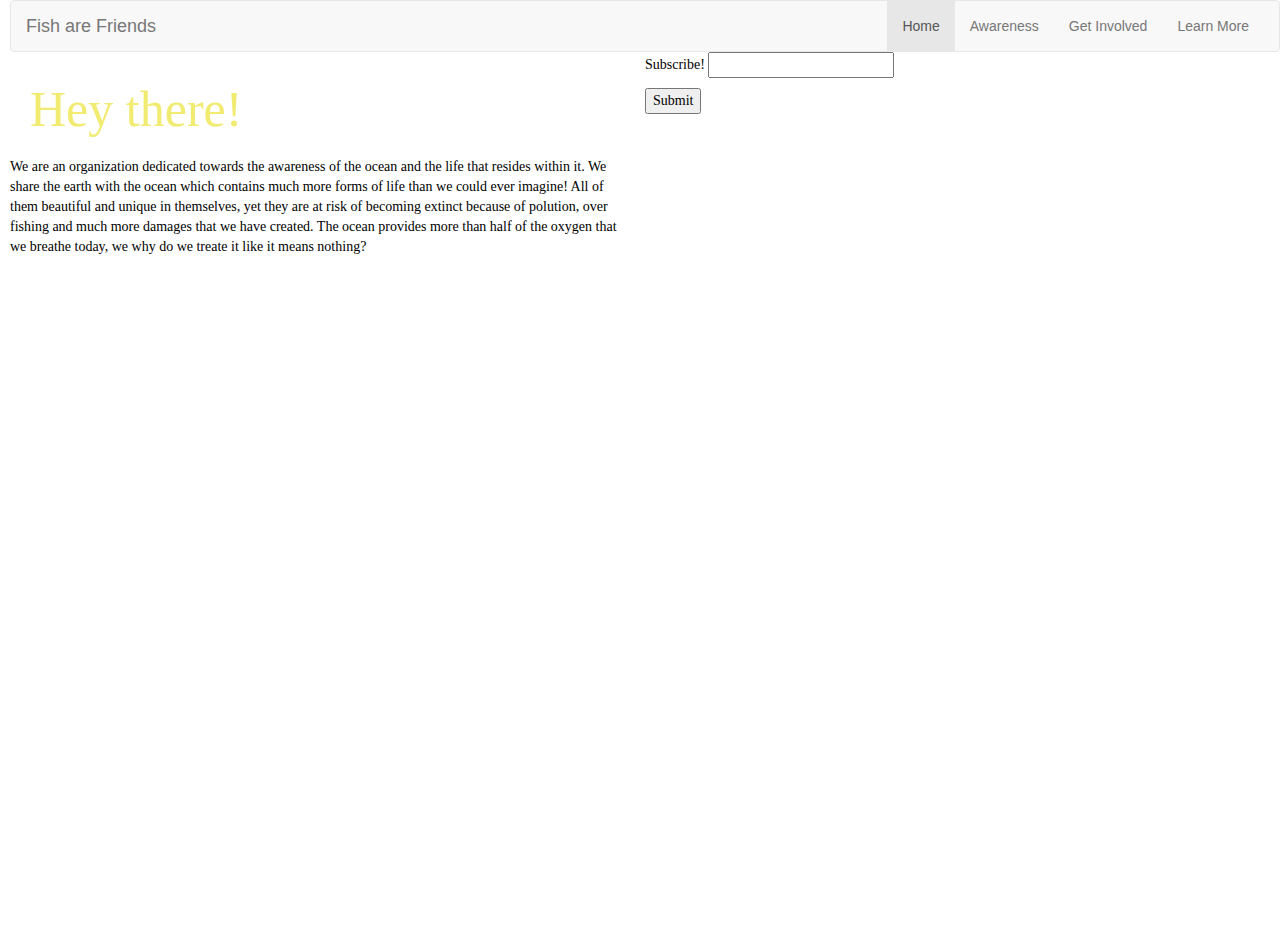
<file: index.html>
<html>
    <head> 
        <!-- Latest compiled and minified CSS -->
        <link rel="stylesheet" href="css/bootstrap.min.css">
        <link rel="stylesheet" href="css/style.css">

        <!-- Latest compiled and minified JavaScript -->
        <script src="js/jquery-2.1.4.min.js"></script>

        <script src="js/bootstrap.min.js"></script>
        <script src="js/myscript.js"></script>
        <title>Fish are Friends</title>
    </head>
    <body>
        
            <nav class="navbar navbar-default">
              <div class="container-fluid">
                <div class="navbar-header">
                  <button type="button" class="navbar-toggle" data-toggle="collapse" data-target="#myNavbar">
                    <span class="icon-bar"></span>
                    <span class="icon-bar"></span>
                    <span class="icon-bar"></span> 
                  </button>
                  <a class="navbar-brand" href="#">Fish are Friends</a>
                </div>
                <div class="collapse navbar-collapse" id="myNavbar">
                  <ul class="nav navbar-nav navbar-right">
                    <li class="active"><a href="index.html">Home</a></li>
                    <li><a href="awareness.html">Awareness</a></li>
                    <li><a href="getinvolved.html">Get Involved</a></li> 
                    <li><a href="learnmore.html">Learn More</a></li>
                  </ul>
                </div>
              </div>
            </nav>
        <div class="mainimage">
        <div class="row">
            <div class="col-md-6">
            <div><h1 class="mytitle">Hey there!</h1></div>
            <div class="body">
                <p>We are an organization dedicated towards the awareness of the ocean and the life that resides within it. We share the earth with the ocean which contains much more forms of life than we could ever imagine! All of them beautiful and unique in themselves, yet they are at risk of becoming extinct because of polution, over fishing and much more damages that we have created. The ocean provides more than half of the oxygen that we breathe today, we why do we treate it like it means nothing?</p>
                <p></p>
            </div>
        
           
        </div>

        <div class="ct">
            <p>Subscribe! 
            <input type="text" id="email" /></p>
            <input type="button" id="submit" onclick="submit()" value="Submit"/>
        </div>

            </div>

        </div>



    </body>
        

</html>
</file>
<file: css/style.css>
nav { margin-bottom: 0}
.mainimage
{
    background-image: url(http://s1.bwallpapers.com/wallpapers/2014/03/03/ocean-desktop-backgrounds_015312624.jpg);
    background-size: cover;
    background-attachment: fixed;
    height: 100vh;
    margin-top: -20px;
    background-repeat: no-repeat;
    font-family: "Lemon/Milk";
}
.getinvolved
{
    background-image: url(http://i.huffpost.com/gen/1583516/images/o-OCEAN-facebook.jpg);
    background-size: cover;
    background-attachment: fixed;
    height: 100vh;
    margin-top: -20px;
    background-repeat: no-repeat;
    font-family: "Lemon/Milk";
}
.awareness
{
    background-image: url(http://snebulos.mit.edu/projects/crm/pictures/coral_reef1.jpg);
    background-size: cover;
    background-attachment: fixed;
    height: 100vh;
    margin-top: -20px;
    background-repeat: no-repeat;
    font-family: "Lemon/Milk";
    color:aliceblue;
}
body
{
    font-family:sans-serif;
    color:black;
    padding-left: 10px;  
}
.turtle
{
    background-image: url(http://i.huffpost.com/gen/1583516/images/o-OCEAN-facebook.jpg);
    background-size: cover;
    background-attachment: fixed;
    height: 100vh;
    margin-top: -20px;
    background-repeat: no-repeat;
    font-family: "Lemon/Milk";
    color:aliceblue;
}
.defend
{
    background-image: url(http://www.ecozine.com/sites/default/files/kaab_0.jpg);
    background-size: cover;
    background-attachment: fixed;
    height: 100vh;
    margin-top: -20px;
    background-repeat: no-repeat;
    font-family: "Lemon/Milk";
    color:aliceblue;
}
.mytitle
{
    color:F1EB71;
    margin: 20px;
    padding-top: 10px;
    font-family: "Lemon/Milk";
    font-size: 50px;
.content
{
    margin: 20px;
    padding-top: 1px;
    font-family: "Times New Roman";
    color:white
}
</file>
